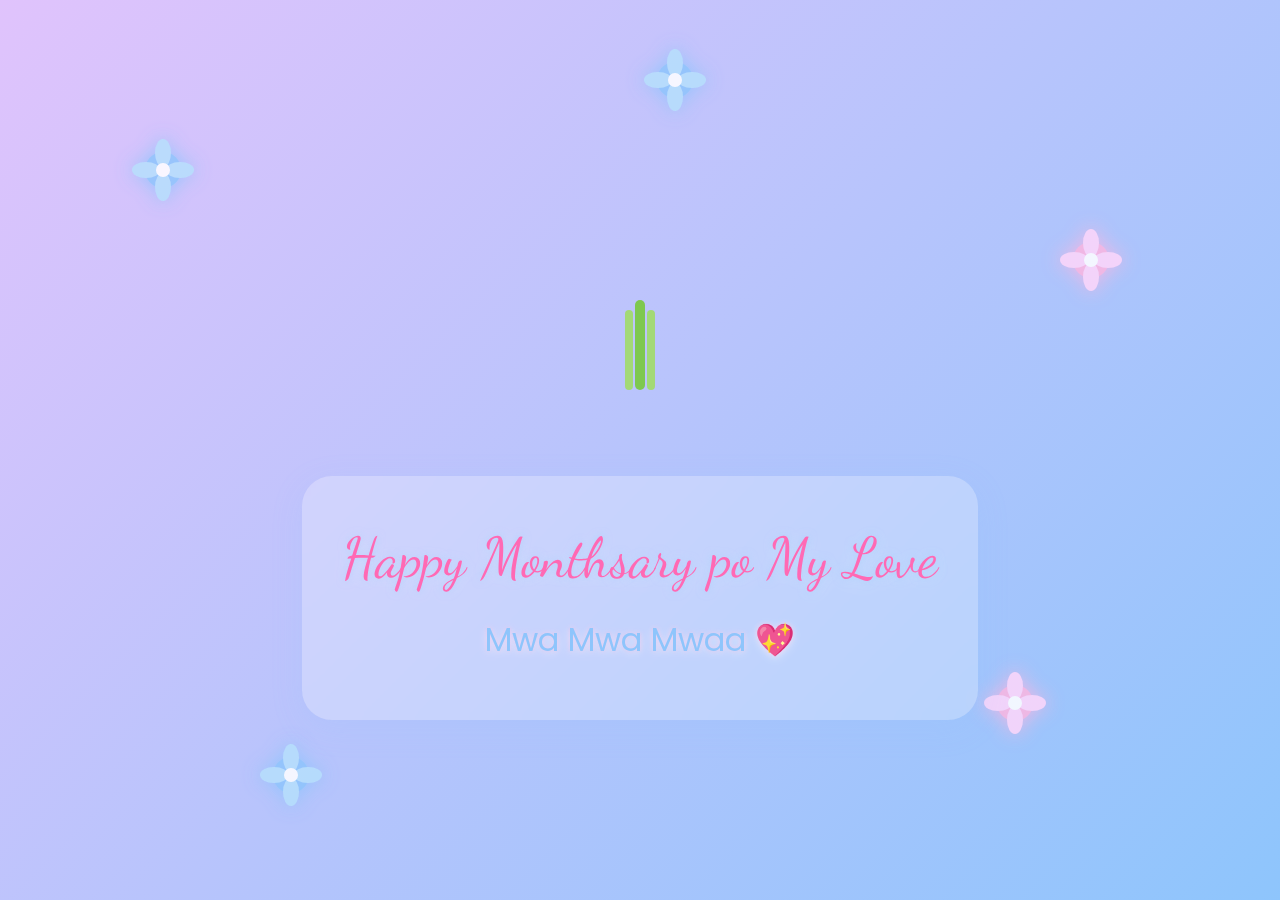
<file: Project_21/love.html>
<!DOCTYPE html>
<html lang="en">
<head>
    <meta charset="UTF-8">
    <meta name="viewport" content="width=device-width, initial-scale=1.0">
    <title>Happy Monthsary po My Love</title>
    <link href="https://fonts.googleapis.com/css2?family=Dancing+Script:wght@700&family=Poppins:wght@300;400;600&display=swap" rel="stylesheet">
    <style>
        body {
            margin: 0;
            padding: 0;
            min-height: 100vh;
            background: linear-gradient(135deg, #e0c3fc 0%, #8ec5fc 100%);
            overflow: hidden;
            display: flex;
            align-items: center;
            justify-content: center;
        }
        .flowers-bg {
            position: fixed;
            top: 0; left: 0; width: 100vw; height: 100vh;
            pointer-events: none;
            z-index: 0;
        }
        .flower {
            position: absolute;
            width: 70px;
            height: 70px;
            opacity: 0.85;
            animation: float-flower 10s linear infinite;
        }
        .flower.blue { filter: drop-shadow(0 0 10px #8ec5fc); }
        .flower.pink { filter: drop-shadow(0 0 10px #fcb6e0); }
        .flower1 { left: 10vw; top: 15vh; animation-delay: 0s; }
        .flower2 { right: 12vw; top: 25vh; animation-delay: 2s; }
        .flower3 { left: 20vw; bottom: 10vh; animation-delay: 4s; }
        .flower4 { right: 18vw; bottom: 18vh; animation-delay: 6s; }
        .flower5 { left: 50vw; top: 5vh; animation-delay: 1s; }
        @keyframes float-flower {
            0% { transform: translateY(0) scale(1) rotate(0deg); }
            50% { transform: translateY(-30px) scale(1.1) rotate(10deg); }
            100% { transform: translateY(0) scale(1) rotate(-10deg); }
        }
        .message-container {
            position: relative;
            z-index: 2;
            background: rgba(255,255,255,0.25);
            border-radius: 30px;
            padding: 3rem 2.5rem;
            box-shadow: 0 8px 32px rgba(140,197,252,0.15);
            text-align: center;
            backdrop-filter: blur(8px);
        }
        .main-message {
            font-family: 'Dancing Script', cursive;
            font-size: 3.5rem;
            color: #ff69b4;
            margin-bottom: 1.5rem;
            text-shadow: 0 2px 16px #fff6, 0 0 8px #8ec5fc99;
            animation: pop 1.5s cubic-bezier(.68,-0.55,.27,1.55) 1;
        }
        .sub-message {
            font-family: 'Poppins', sans-serif;
            font-size: 2rem;
            color: #8ec5fc;
            margin-bottom: 0.5rem;
            text-shadow: 0 2px 8px #fff8, 0 0 4px #fcb6e0aa;
            animation: fadeIn 2s 1.2s both;
        }
        @keyframes pop {
            0% { transform: scale(0.7); opacity: 0; }
            80% { transform: scale(1.1); opacity: 1; }
            100% { transform: scale(1); }
        }
        @keyframes fadeIn {
            from { opacity: 0; }
            to { opacity: 1; }
        }
        @media (max-width: 600px) {
            .main-message { font-size: 2.2rem; }
            .sub-message { font-size: 1.2rem; }
            .message-container { padding: 1.5rem 0.5rem; }
        }
        .centerpiece {
            display: flex;
            flex-direction: column;
            align-items: center;
            justify-content: center;
            z-index: 2;
        }
        .bouquet-anim {
            margin-bottom: 2rem;
            animation: bouquetGrow 1.8s cubic-bezier(.68,-0.55,.27,1.55) 1;
            transform-origin: bottom center;
        }
        @keyframes bouquetGrow {
            0% { transform: scaleY(0.2) scaleX(0.7); opacity: 0; }
            60% { transform: scaleY(1.1) scaleX(1.05); opacity: 1; }
            100% { transform: scaleY(1) scaleX(1); opacity: 1; }
        }
        .bloom { opacity: 0; animation: bloomIn 1.2s 0.7s forwards; }
        .bloom:nth-of-type(2) { animation-delay: 1s; }
        .bloom:nth-of-type(3) { animation-delay: 1.3s; }
        @keyframes bloomIn {
            from { opacity: 0; transform: scale(0.7); }
            to { opacity: 1; transform: scale(1); }
        }
    </style>
</head>
<body>
    <div class="flowers-bg">
        <div class="flower blue flower1">
            <svg width="70" height="70" viewBox="0 0 70 70">
                <circle cx="35" cy="35" r="18" fill="#8ec5fc"/>
                <ellipse cx="35" cy="18" rx="8" ry="14" fill="#b6e0fc"/>
                <ellipse cx="35" cy="52" rx="8" ry="14" fill="#b6e0fc"/>
                <ellipse cx="18" cy="35" rx="14" ry="8" fill="#b6e0fc"/>
                <ellipse cx="52" cy="35" rx="14" ry="8" fill="#b6e0fc"/>
                <circle cx="35" cy="35" r="7" fill="#fff"/>
            </svg>
        </div>
        <div class="flower pink flower2">
            <svg width="70" height="70" viewBox="0 0 70 70">
                <circle cx="35" cy="35" r="18" fill="#fcb6e0"/>
                <ellipse cx="35" cy="18" rx="8" ry="14" fill="#ffd6f9"/>
                <ellipse cx="35" cy="52" rx="8" ry="14" fill="#ffd6f9"/>
                <ellipse cx="18" cy="35" rx="14" ry="8" fill="#ffd6f9"/>
                <ellipse cx="52" cy="35" rx="14" ry="8" fill="#ffd6f9"/>
                <circle cx="35" cy="35" r="7" fill="#fff"/>
            </svg>
        </div>
        <div class="flower blue flower3">
            <svg width="70" height="70" viewBox="0 0 70 70">
                <circle cx="35" cy="35" r="18" fill="#8ec5fc"/>
                <ellipse cx="35" cy="18" rx="8" ry="14" fill="#b6e0fc"/>
                <ellipse cx="35" cy="52" rx="8" ry="14" fill="#b6e0fc"/>
                <ellipse cx="18" cy="35" rx="14" ry="8" fill="#b6e0fc"/>
                <ellipse cx="52" cy="35" rx="14" ry="8" fill="#b6e0fc"/>
                <circle cx="35" cy="35" r="7" fill="#fff"/>
            </svg>
        </div>
        <div class="flower pink flower4">
            <svg width="70" height="70" viewBox="0 0 70 70">
                <circle cx="35" cy="35" r="18" fill="#fcb6e0"/>
                <ellipse cx="35" cy="18" rx="8" ry="14" fill="#ffd6f9"/>
                <ellipse cx="35" cy="52" rx="8" ry="14" fill="#ffd6f9"/>
                <ellipse cx="18" cy="35" rx="14" ry="8" fill="#ffd6f9"/>
                <ellipse cx="52" cy="35" rx="14" ry="8" fill="#ffd6f9"/>
                <circle cx="35" cy="35" r="7" fill="#fff"/>
            </svg>
        </div>
        <div class="flower blue flower5">
            <svg width="70" height="70" viewBox="0 0 70 70">
                <circle cx="35" cy="35" r="18" fill="#8ec5fc"/>
                <ellipse cx="35" cy="18" rx="8" ry="14" fill="#b6e0fc"/>
                <ellipse cx="35" cy="52" rx="8" ry="14" fill="#b6e0fc"/>
                <ellipse cx="18" cy="35" rx="14" ry="8" fill="#b6e0fc"/>
                <ellipse cx="52" cy="35" rx="14" ry="8" fill="#b6e0fc"/>
                <circle cx="35" cy="35" r="7" fill="#fff"/>
            </svg>
        </div>
    </div>
    <div class="centerpiece">
        <div class="bouquet-anim">
            <svg width="220" height="260" viewBox="0 0 220 260">
                <!-- stems -->
                <rect x="105" y="120" width="10" height="90" rx="5" fill="#7ec850"/>
                <rect x="95" y="130" width="8" height="80" rx="4" fill="#a3d977"/>
                <rect x="117" y="130" width="8" height="80" rx="4" fill="#a3d977"/>
                <!-- blue flower left -->
                <g class="bloom">
                    <circle cx="70" cy="110" r="28" fill="#8ec5fc"/>
                    <ellipse cx="70" cy="90" rx="12" ry="22" fill="#b6e0fc"/>
                    <ellipse cx="70" cy="130" rx="12" ry="22" fill="#b6e0fc"/>
                    <ellipse cx="48" cy="110" rx="22" ry="12" fill="#b6e0fc"/>
                    <ellipse cx="92" cy="110" rx="22" ry="12" fill="#b6e0fc"/>
                    <circle cx="70" cy="110" r="10" fill="#fff"/>
                </g>
                <!-- pink flower right -->
                <g class="bloom">
                    <circle cx="150" cy="110" r="28" fill="#fcb6e0"/>
                    <ellipse cx="150" cy="90" rx="12" ry="22" fill="#ffd6f9"/>
                    <ellipse cx="150" cy="130" rx="12" ry="22" fill="#ffd6f9"/>
                    <ellipse cx="128" cy="110" rx="22" ry="12" fill="#ffd6f9"/>
                    <ellipse cx="172" cy="110" rx="22" ry="12" fill="#ffd6f9"/>
                    <circle cx="150" cy="110" r="10" fill="#fff"/>
                </g>
                <!-- center flower -->
                <g class="bloom">
                    <circle cx="110" cy="80" r="32" fill="#fcb6e0"/>
                    <ellipse cx="110" cy="55" rx="14" ry="26" fill="#ffd6f9"/>
                    <ellipse cx="110" cy="105" rx="14" ry="26" fill="#ffd6f9"/>
                    <ellipse cx="84" cy="80" rx="26" ry="14" fill="#ffd6f9"/>
                    <ellipse cx="136" cy="80" rx="26" ry="14" fill="#ffd6f9"/>
                    <circle cx="110" cy="80" r="12" fill="#fff"/>
                </g>
            </svg>
        </div>
        <div class="message-container">
            <div class="main-message">Happy Monthsary po My Love</div>
            <div class="sub-message">Mwa Mwa Mwaa 💖</div>
        </div>
    </div>
</body>
</html>
</file>
